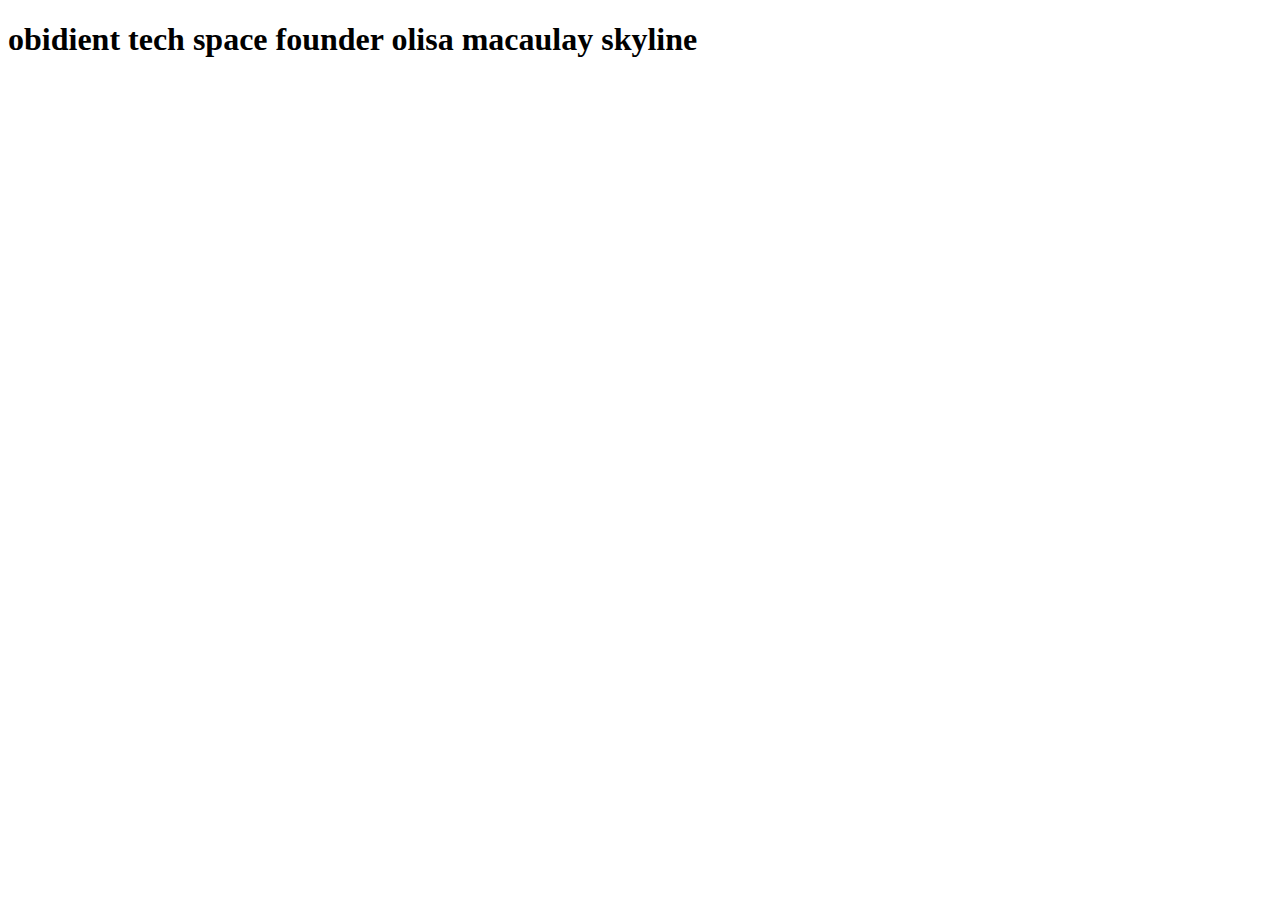
<file: index.html>
<!DOCTYPE html>
<html lang="en">
<head>
    <meta charset="UTF-8">
    <meta name="viewport" content="width=device-width, initial-scale=1.0">
    <title>pass 62730 cohort 14</title>
</head>
<body>
    <h1>obidient tech space founder olisa macaulay skyline</h1>

</body>
</html>
</file>
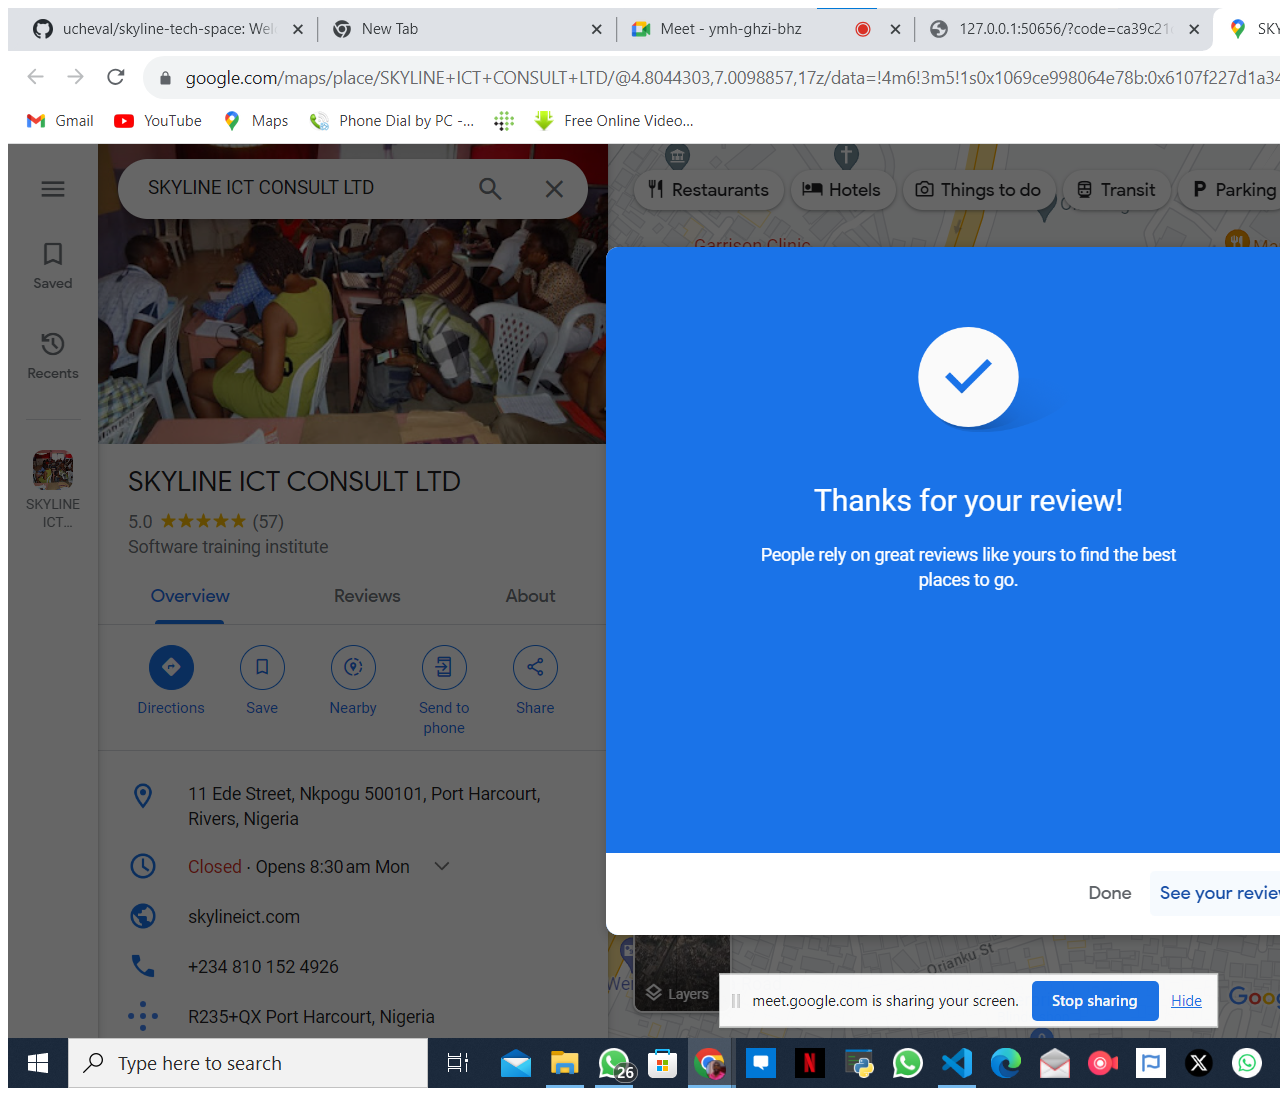
<file: review.html>
<!DOCTYPE html>
<html lang="en">
<head>
    <meta charset="UTF-8">
    <meta name="viewport" content="width=device-width, initial-scale=1.0">
    <title>Document</title>
</head>
<body>
    <img src="/images/skylines location.png" alt="">
</body>
</html>
</file>
